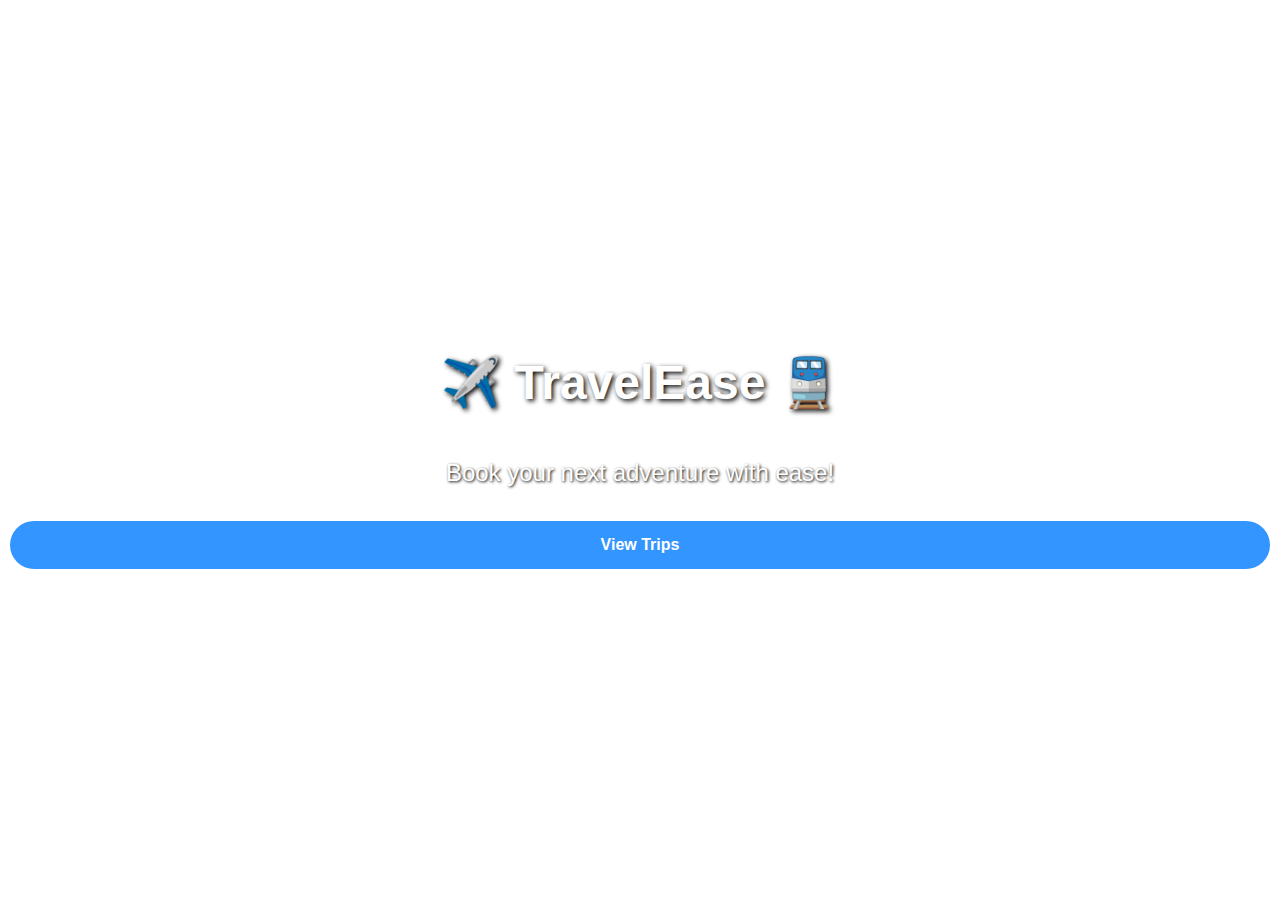
<file: bookings/templates/home.html>
<!DOCTYPE html>
<html lang="en">
<head>
    <meta charset="UTF-8">
    <title>TravelEase - Your Adventure Awaits</title>
    <style>
        body {
            margin: 0;
            font-family: 'Segoe UI', sans-serif;
            background: url('https://images.unsplash.com/photo-1507525428034-b723cf961d3e') no-repeat center center/cover;
            height: 100vh;
            color: white;
            text-align: center;
            display: flex;
            flex-direction: column;
            justify-content: center;
        }
        h1 {
            font-size: 3em;
            margin-bottom: 0.5em;
            text-shadow: 2px 2px 5px #000;
        }
        p {
            font-size: 1.5em;
            margin-bottom: 1em;
            text-shadow: 1px 1px 3px #000;
        }
        .buttons {
            margin-top: 20px;
        }
        a {
            text-decoration: none;
            background: rgba(0, 123, 255, 0.8);
            padding: 15px 25px;
            border-radius: 30px;
            margin: 10px;
            color: white;
            font-weight: bold;
            transition: 0.3s ease;
        }
        a:hover {
            background: rgba(0, 123, 255, 1);
        }
        .search-bar {
            margin-top: 30px;
        }
        input[type="text"] {
            padding: 10px;
            width: 300px;
            border-radius: 20px;
            border: none;
        }
    </style>
</head>
<body>
    <h1>✈️ TravelEase 🚆</h1>
    <p>Book your next adventure with ease!</p>

    <a href="{% url 'list_trips' %}" class="view-trips-link">View Trips</a>

</a>
</body>
</html>
</file>
